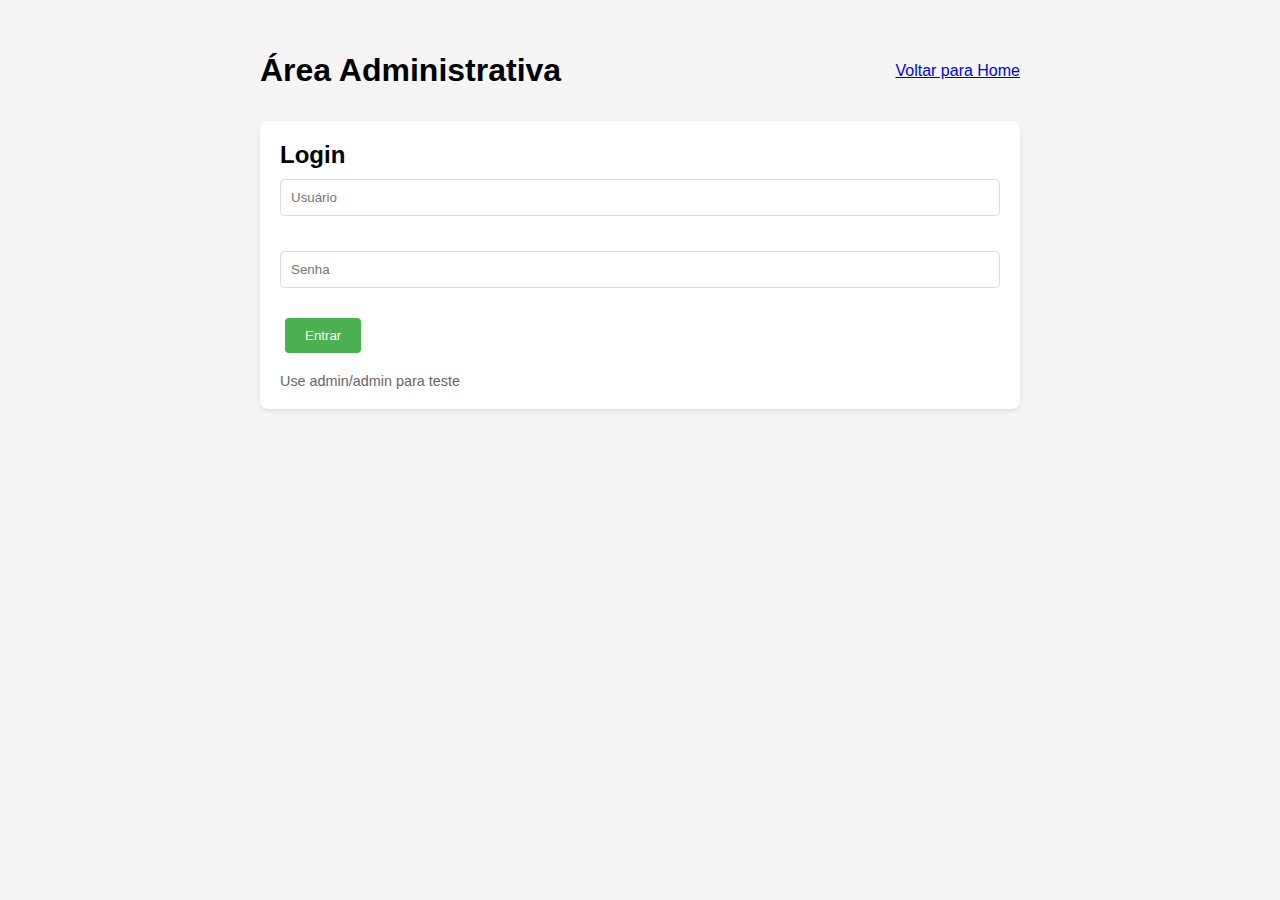
<file: admin.html>
<!DOCTYPE html>
<html lang="pt-br">
<head>
    <meta charset="UTF-8">
    <meta name="viewport" content="width=device-width, initial-scale=1.0">
    <title>Login Administrativo</title>
    <style>
        .hidden {
            display: none !important;
        }
    </style>
    <link rel="stylesheet" href="styles.css">
</head>
<body>
    <div class="container">
        <header>
            <h1>Área Administrativa</h1>
            <a href="index.html">Voltar para Home</a>
        </header>

        <!-- Login Form - Visível inicialmente -->
        <div id="loginForm" class="form-section">
            <h2>Login</h2>
            <div class="form-group">
                <input type="text" id="loginUsername" placeholder="Usuário">
            </div>
            <div class="form-group">
                <input type="password" id="loginPassword" placeholder="Senha">
            </div>
            <div class="form-group">
                <button onclick="login()">Entrar</button>
            </div>
            <p class="help-text">Use admin/admin para teste</p>
        </div>

        <!-- admin Painel - Inicialmente escondido -->
        <div id="adminContent" class="hidden">
            <div class="admin-controls">
                <button onclick="showAddDateTimeModal()">Adicionar Data/Horário</button>
                <button onclick="loadSchedules()">Ver Agendamentos</button>
                <button onclick="logout()" class="logout-btn">Sair</button>
            </div>

            <div id="schedulesList" class="hidden">
                <!-- agendamentos serão carregados aqui -->
            </div>

            <!-- Modal -->
            <div id="addDateTimeModal" class="modal hidden">
                <div class="modal-content">
                    <h3>Adicionar Data e Horário</h3>
                    <input type="date" id="newDate">
                    <input type="time" id="newTime">
                    <div class="modal-buttons">
                        <button onclick="addDateTime()">Adicionar</button>
                        <button onclick="closeModal()">Fechar</button>
                    </div>
                </div>
            </div>
        </div>
    </div>

    <script>
        // Credenciais de teste
        const ADMIN_USER = 'admin';
        const ADMIN_PASS = 'admin';

        // script carregado diretamente no html para teste
        document.addEventListener('DOMContentLoaded', () => {
            document.getElementById('adminContent').classList.add('hidden');
            document.getElementById('loginForm').classList.remove('hidden');
        });

        function login() {
            const username = document.getElementById('loginUsername').value;
            const password = document.getElementById('loginPassword').value;

            if (username === ADMIN_USER && password === ADMIN_PASS) {
                document.getElementById('loginForm').classList.add('hidden');
                document.getElementById('adminContent').classList.remove('hidden');
                loadSchedules();
            } else {
                alert('Usuário ou senha incorretos!');
            }
        }

        function logout() {
            document.getElementById('adminContent').classList.add('hidden');
            document.getElementById('loginForm').classList.remove('hidden');
            document.getElementById('loginUsername').value = '';
            document.getElementById('loginPassword').value = '';
        }

        function loadSchedules() {
            const schedulesList = document.getElementById('schedulesList');
            const schedules = JSON.parse(localStorage.getItem('schedules') || '[]');
            
            schedulesList.innerHTML = '';
            schedulesList.classList.remove('hidden');

            if (schedules.length === 0) {
                schedulesList.innerHTML = '<p>Nenhum agendamento encontrado.</p>';
                return;
            }

            schedules.forEach((schedule, index) => {
                const div = document.createElement('div');
                div.className = 'schedule-item';
                div.innerHTML = `
                    <p>Nome: ${schedule.name}</p>
                    <p>Email: ${schedule.email}</p>
                    <p>Telefone: ${schedule.phone}</p>
                    <p>Data: ${schedule.date}</p>
                    <p>Horário: ${schedule.time}</p>
                    <p>Status: ${schedule.status}</p>
                    <button onclick="confirmSchedule(${index})">Confirmar</button>
                    <button onclick="sendWhatsApp('${schedule.phone}')">WhatsApp</button>
                `;
                schedulesList.appendChild(div);
            });
        }

        function showAddDateTimeModal() {
            document.getElementById('addDateTimeModal').classList.remove('hidden');
        }

        function closeModal() {
            document.getElementById('addDateTimeModal').classList.add('hidden');
        }

        function addDateTime() {
            const date = document.getElementById('newDate').value;
            const time = document.getElementById('newTime').value;

            if (!date || !time) {
                alert('Preencha todos os campos!');
                return;
            }

            const availableTimes = JSON.parse(localStorage.getItem('availableTimes') || '[]');
            availableTimes.push({ date, time });
            localStorage.setItem('availableTimes', JSON.stringify(availableTimes));

            alert('Horário adicionado com sucesso!');
            closeModal();
        }

        function confirmSchedule(index) {
            const schedules = JSON.parse(localStorage.getItem('schedules') || '[]');
            schedules[index].status = 'confirmado';
            localStorage.setItem('schedules', JSON.stringify(schedules));
            loadSchedules();
        }

        function sendWhatsApp(phone) {
            const message = 'Seu agendamento foi confirmado!';
            window.open(`https://wa.me/${phone}?text=${encodeURIComponent(message)}`, '_blank');
        }
    </script>
</body>
</html>
</file>
<file: styles.css>
* {
    margin: 0;
    padding: 0;
    box-sizing: border-box;
}

body {
    font-family: Arial, sans-serif;
    background-color: #f5f5f5;
}

.container {
    max-width: 800px;
    margin: 2rem auto;
    padding: 20px;
}

.form-section {
    background-color: white;
    padding: 20px;
    border-radius: 8px;
    box-shadow: 0 2px 4px rgba(0,0,0,0.1);
    margin-bottom: 20px;
}

input, select {
    width: 100%;
    padding: 10px;
    margin: 10px 0;
    border: 1px solid #ddd;
    border-radius: 4px;
}

button {
    background-color: #4CAF50;
    color: white;
    padding: 10px 20px;
    border: none;
    border-radius: 4px;
    cursor: pointer;
    margin: 5px;
}

button:hover {
    background-color: #45a049;
}

.hidden {
    display: none;
}

.modal {
    position: fixed;
    top: 0;
    left: 0;
    width: 100%;
    height: 100%;
    background-color: rgba(0,0,0,0.5);
    display: flex;
    justify-content: center;
    align-items: center;
}

.modal-content {
    background-color: white;
    padding: 20px;
    border-radius: 8px;
    width: 90%;
    max-width: 500px;
}

#schedulesList {
    margin-top: 20px;
}

.schedule-item {
    border: 1px solid #ddd;
    padding: 10px;
    margin: 10px 0;
    border-radius: 4px;
}

.status-pending {
    color: #f39c12;
}

.status-confirmed {
    color: #27ae60;
}

header {
    display: flex;
    justify-content: space-between;
    align-items: center;
    margin-bottom: 2rem;
}

.admin-link, .home-link {
    text-decoration: none;
    color: #4CAF50;
    font-weight: bold;
}

.admin-link:hover, .home-link:hover {
    text-decoration: underline;
}

#confirmationMessage {
    text-align: center;
    padding: 2rem;
    background-color: #dff0d8;
    border: 1px solid #d6e9c6;
    border-radius: 4px;
    color: #3c763d;
}

.admin-controls {
    margin-bottom: 2rem;
    display: flex;
    gap: 1rem;
}

.form-group {
    margin-bottom: 15px;
}

.help-text {
    color: #666;
    font-size: 0.9em;
    margin-top: 10px;
}

.logout-btn {
    background-color: #dc3545;
}

.logout-btn:hover {
    background-color: #c82333;
}

.modal-buttons {
    display: flex;
    gap: 10px;
    justify-content: flex-end;
    margin-top: 20px;
}
</file>
